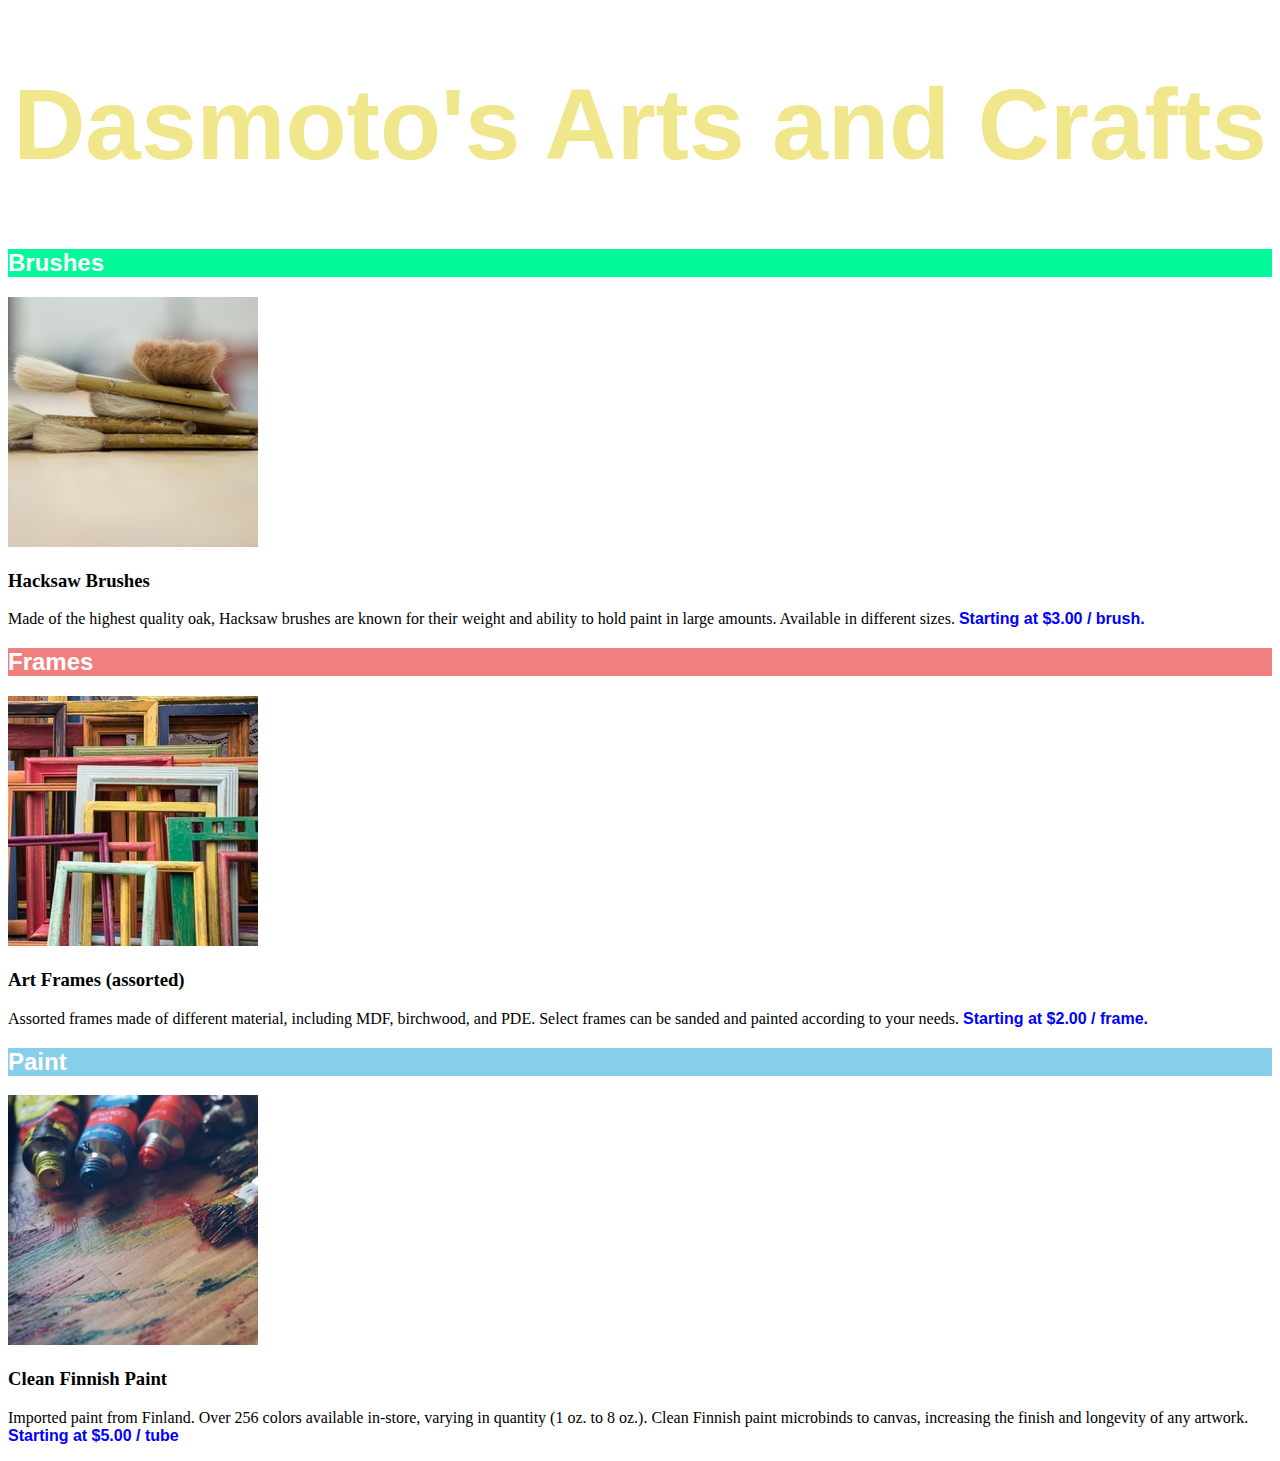
<file: index.html>
<!DOCTYPE html>
<html lang="en">
<head>
    <meta charset="UTF-8">
    <meta name="viewport" content="width=device-width, initial-scale=1.0">
    <link rel="stylesheet" href="./resources/css/styles.css" type="text/css">
    <title>Dasmoto's Arts and Crafts</title>
</head>
<body>
    <h1>Dasmoto's Arts and Crafts</h1>
<div>
  <h2 id="brushes">Brushes</h2>
  <img src="./resources/hacksaw.jpeg" alt="">
  <h3>Hacksaw Brushes</h3>
  <p>Made of the highest quality oak, Hacksaw brushes are known for their weight and ability to hold paint in large amounts. Available in different sizes. <span> Starting at $3.00 / brush.</span></p>
</div>
<div>
  <h2 id="frames">Frames</h2>
  <img src="./resources/frames.jpeg" alt="">
  <h3>Art Frames (assorted)</h3>
  <p>Assorted frames made of different material, including MDF, birchwood, and PDE. Select frames can be sanded and painted according to your needs. <span> Starting at $2.00 / frame.</span></p>

</div>

<div>
  <h2 id="paint">Paint</h2>
  <img src="./resources/finnish.jpeg" alt="">
  <h3>Clean Finnish Paint</h3>
  <p>Imported paint from Finland. Over 256 colors available in-store, varying in quantity (1 oz. to 8 oz.). Clean Finnish paint microbinds to canvas, increasing the finish and longevity of any artwork. <span>Starting at $5.00 / tube</span></p>

</div>
</body>
</html>
</file>
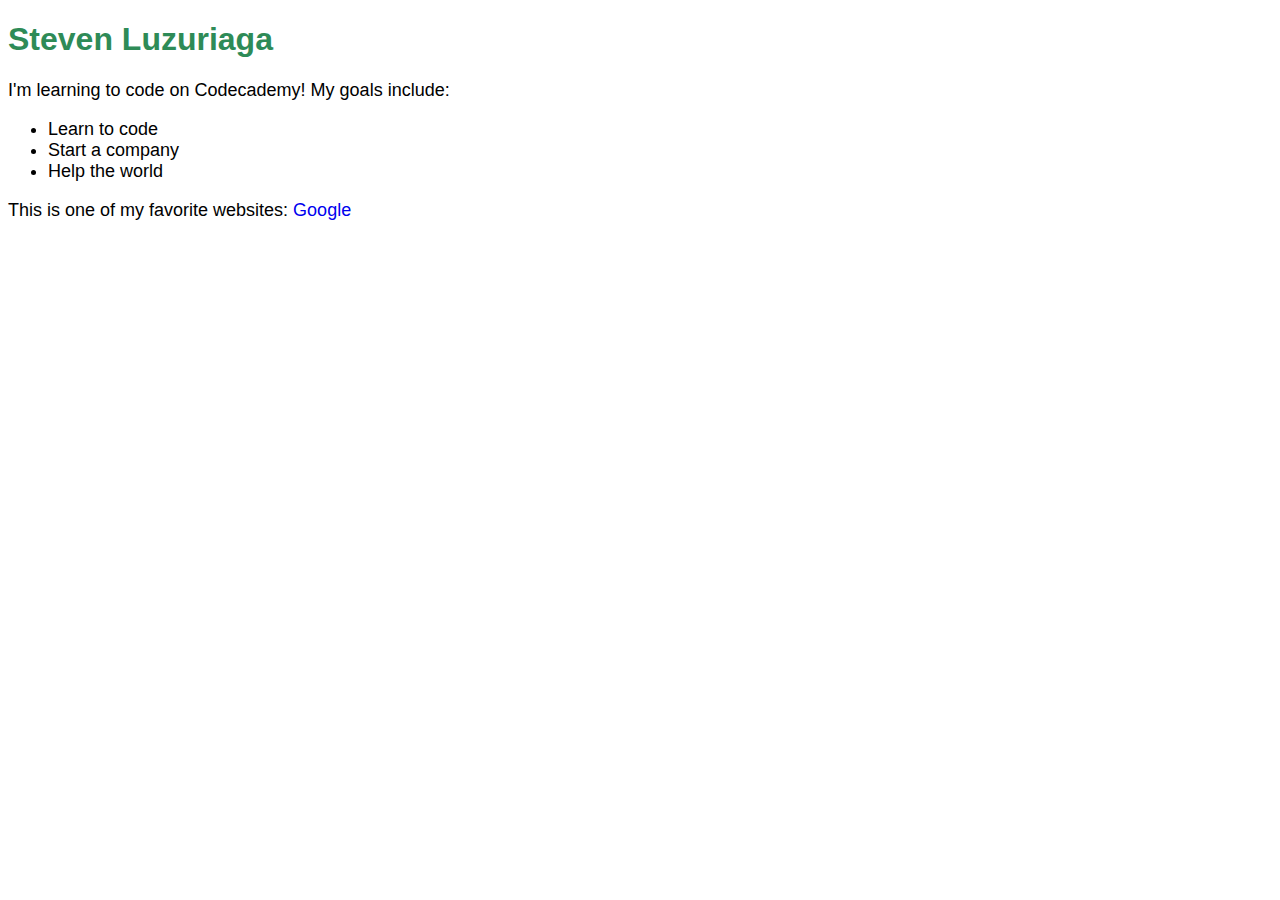
<file: CodeAcademy/index.html>
<!DOCTYPE html>
<html lang="en">
<head>
    <meta charset="UTF-8">
    <meta name="viewport" content="width=device-width, initial-scale=1.0">
    <link rel="stylesheet" href="./resources/css/styles.css" type="text/css">
    <title>First Practice</title>
</head>
<body>
    <h1>Steven Luzuriaga</h1>
<p>I'm learning to code on Codecademy! My goals include:</p>
<ul>
  <li>Learn to code</li>
  <li>Start a company</li>
  <li>Help the world</li>
</ul>
<p>This is one of my favorite websites: <a href="https://www.google.com/" target="_blank">Google</a></p>
</body>
</html>
</file>
<file: resources/css/styles.css>
h1 {
  font-family: Helvetica;
  font-size: 100px;
  font-weight: bold;
  color: khaki;
  background-image: url(file:///C:/Users/steve/OneDrive/Documents/GitHub/Project1_Dasmotos%20Arts/resources/pattern.jpeg);
  text-align: center;
}

h2 { 
  font-family: Helvetica;
  font-weight: 32px;
  font-weight: bold;
  color: white;
}

span {
  font-family: Helvetica;
  font-weight: bold;
  color:blue;

}

#brushes {
  background-color: mediumspringgreen;
}
#frames {
  background-color: lightcoral;
}
#paint {
  background-color: skyblue;
}
</file>
<file: CodeAcademy/resources/css/styles.css>
* {
    font-family: Helvetica, Arial, sans-serif;
  }
   
   
  h1 {
    color: SeaGreen;
  }
   
   
  p, 
  li {
    font-size: 18px;
  }
   
   
  a {
    text-decoration: none;
  }
</file>
